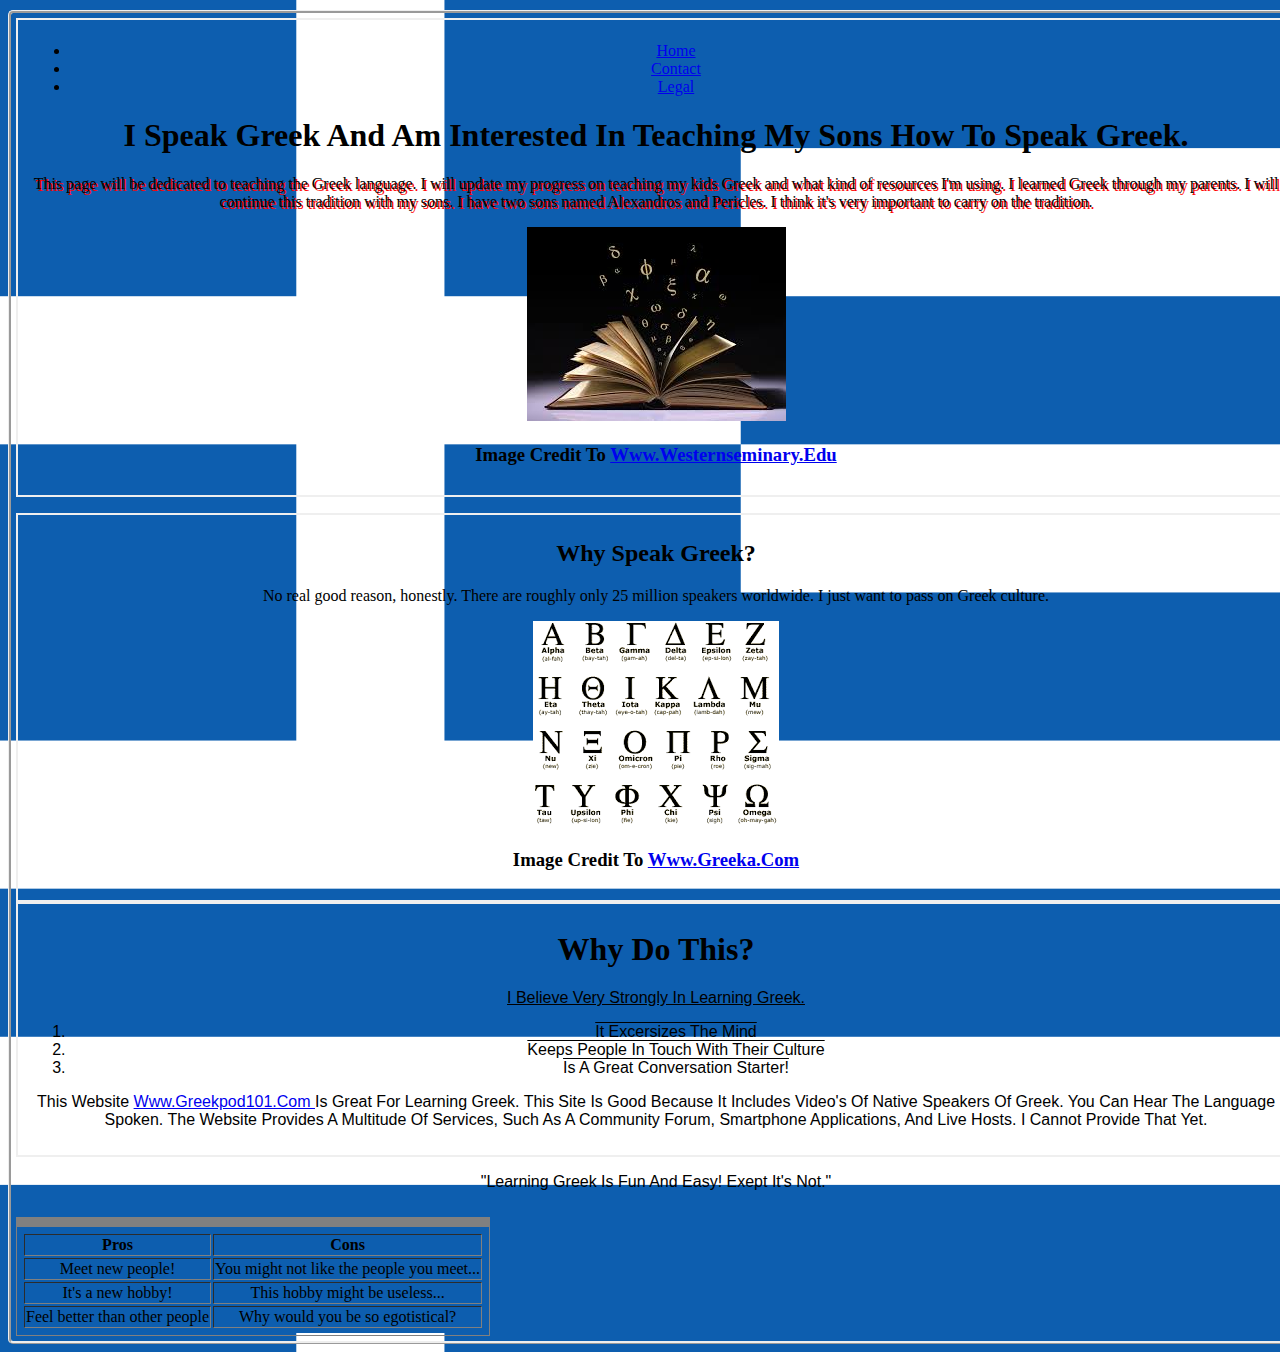
<file: index.html>
<!DOCTYPE html>
<html>
<head>
<link rel="stylesheet" href="styles.css" type="text/css">  
	<title>Learning Greek</title>
  <style type="text/css"> 
      a:visited {color: pink}
  </style>
</head>
<fieldset>
<nav>
  <ul>
    	<li><a href="index.html">Home</a></li>
    	<li><a href="contact.html">Contact</a></li>
    	<li><a href="legal.html">Legal</a></li>
  </ul>
</nav>
<body>
	<h1 class="header"> I speak Greek and am interested in teaching my sons how to speak Greek. </h1>
		<p id="shadow">This page will be dedicated to teaching the Greek language. I will update my progress on teaching my kids Greek and what kind of resources I'm using. I learned Greek through my parents. I will continue this tradition with my sons. I have two sons named Alexandros and Pericles. I think it's very important to carry on the tradition.</p>

	<img src="learngreek.jpg" alt="moon boots" />
<h3 class="header">Image credit to <a href="https://www.westernseminary.edu/transformedblog/wp-content/uploads/2012/05/Greek-Bible.jpg"> www.westernseminary.edu </a> </h3>
</fieldset>
<p>
	

</p>
<fieldset>
	<h2 class="header">Why speak Greek?</h2>
	<p>No real good reason, honestly. There are roughly only 25 million speakers worldwide. I just want to pass on Greek culture.</p>

	<img src="greekalphabet.png" alt="moon boots" />
<h3 class="header">Image credit to <a href="http://www.greeka.com/greece-culture/language/learn-greek.htm"> www.greeka.com </a> </h3>
</fieldset>
<fieldset>
<article>
<h1 class="header">Why do this?</h1>

	<p id="underline">I believe very strongly in learning greek.</p>
<ol id="overline">
	<li>It excersizes the mind</li>
	<li>Keeps people in touch with their culture</li>
	<li>Is a great conversation starter!</li>
</ol>
 	<p>This website <a href="http://www.greekpod101.com/"> www.greekpod101.com </a> is great for learning greek. This site is good because it includes video's of native speakers of Greek. You can hear the language spoken. The website provides a multitude of services, such as a community forum, smartphone applications, and live hosts. I cannot provide that yet.
	</p>

</article>
</fieldset>
<blockquote>"Learning Greek is fun and easy! Exept it's not."</blockquote> 
<table border=1>
	<tr>
    	<th>Pros</th>
    	<th>Cons</th>
    </tr>
  	<tr>
    	<td>Meet new people!</td>
    	<td>You might not like the people you meet...</td>
  	</tr>
  	<tr>
    	<td>It's a new hobby!</td>
    	<td>This hobby might be useless...</td>
  	</tr>
    <tr>
    	<td>Feel better than other people</td>
    	<td>Why would you be so egotistical?</td>
  	</tr>
</table>
</body>
</html>
</file>
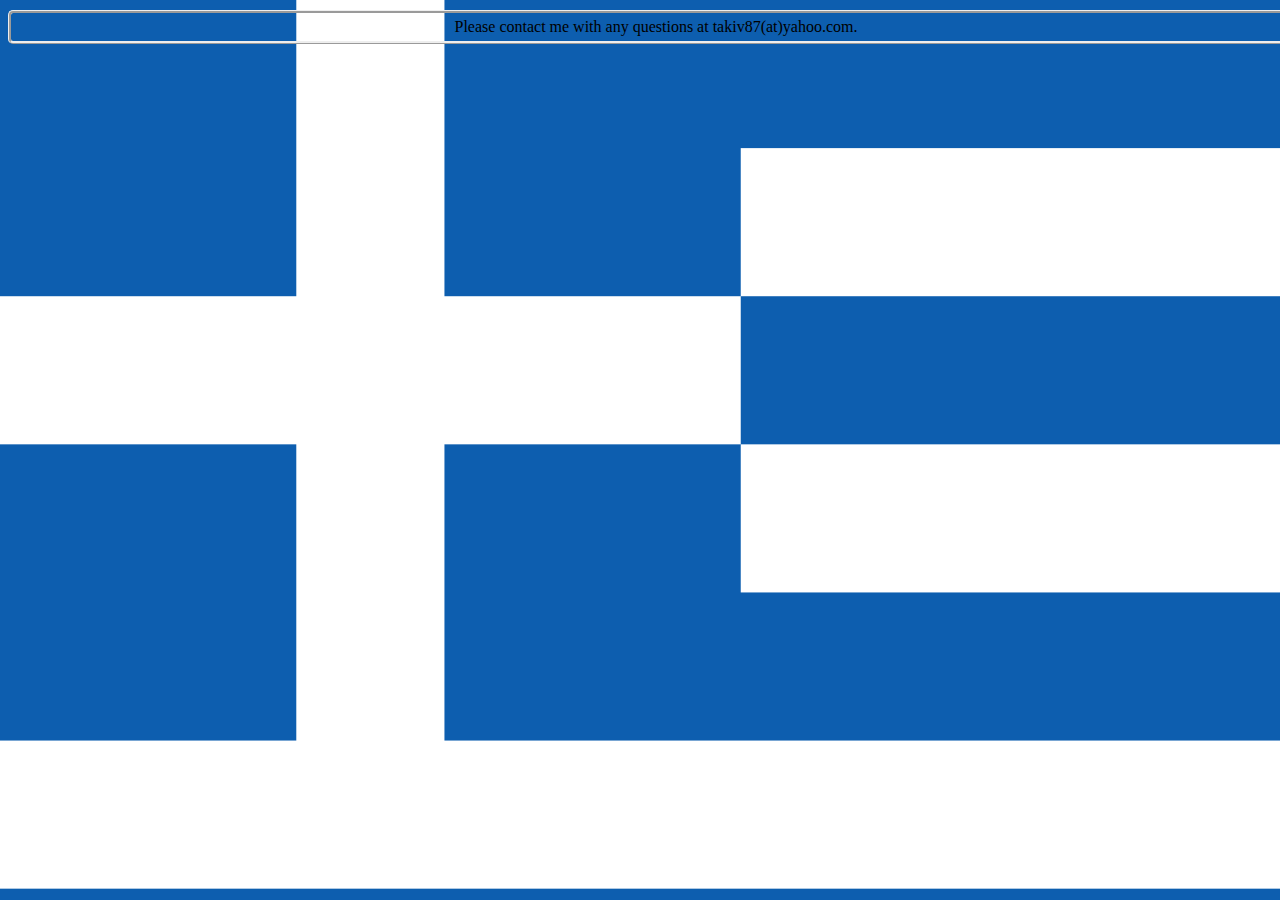
<file: contact.html>
<!DOCTYPE html>
<html>
<head>
<link rel="stylesheet" href="styles.css" type="text/css">  
	<title>Contact</title>
</head>
<body>
Please contact me with any questions at takiv87(at)yahoo.com.
</body>
</html>
</file>
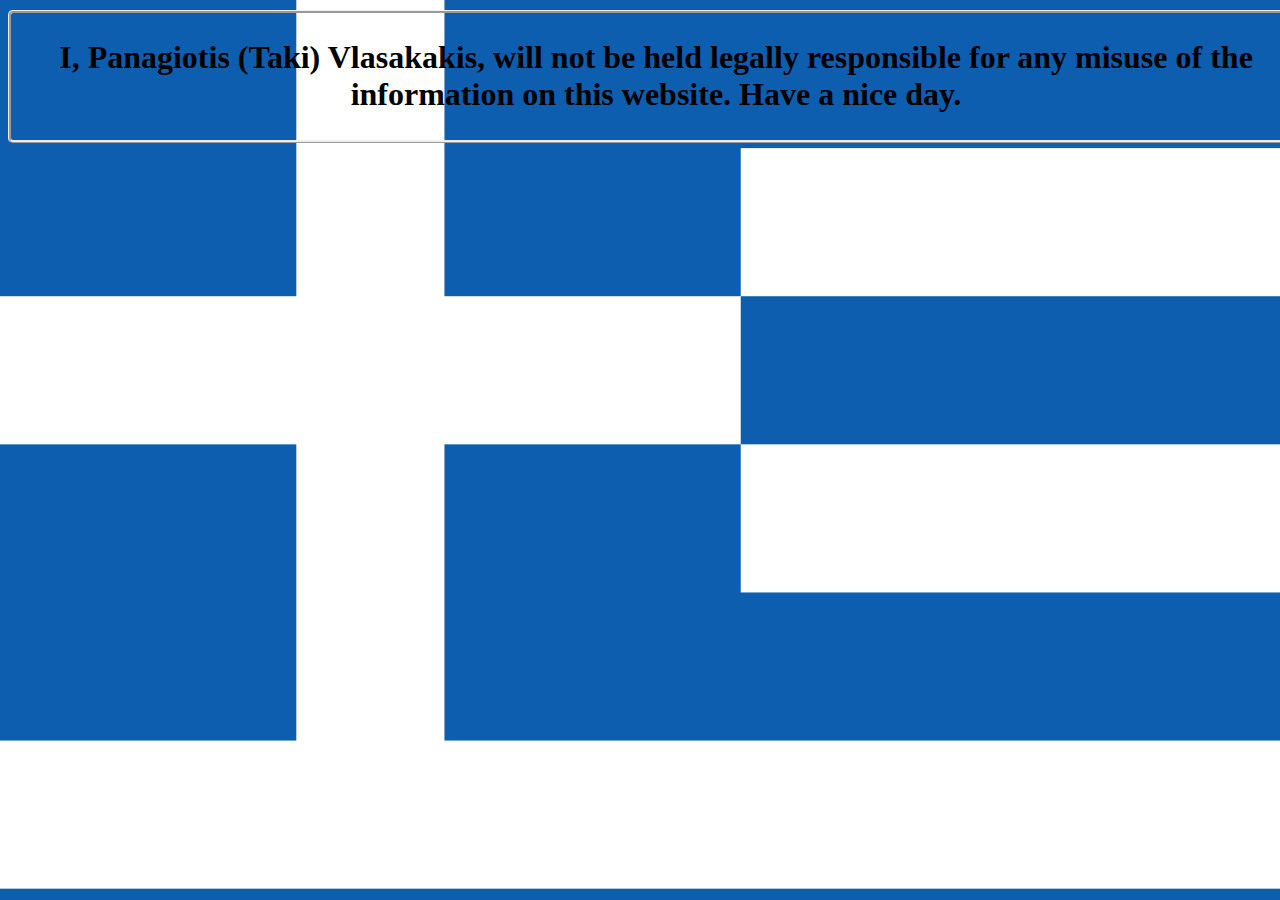
<file: legal.html>
<!DOCTYPE html>
<html>
<head>
<link rel="stylesheet" href="styles.css" type="text/css">  
	<title>Legal</title>
</head>
<body>
<h1><b>I, Panagiotis (Taki) Vlasakakis, will not be held legally responsible for any misuse of the information on this website. Have a nice day.</b></h1>

</body>
</html>
</file>
<file: styles.css>
body {
  	background-image: url("Flag_of_Greece.svg.png");
  	border-style: ridge;
  	border-radius: 5px;
  	padding: 5px;
  	margin-top: 10px;
  	text-align: center;
  	width: 100%;
  	z-index: -5;
}

fieldset {
	border-style: double;
	margin: auto; 
	z-index: -4
}

article { 
	font-family: Helvetica;
  	text-transform: capitalize;
  	z-index: -3;

}

blockquote {	
	font-family: Helvetica;
  	text-transform: capitalize;
    display: inline-block;
  	vertical-align: text-top;

}

table {
	padding: 5px;
  	margin-top: 10px;
  	text-align: center;
  	border-style: solid;
  	border-top: 10px solid #808080;
  
}

ol {
	text-align: center;
	
}
.header {	
 	font-family: "Times New Roman";
  	text-transform: capitalize;
}

#underline{
	text-decoration: underline;
}

#shadow {
	text-shadow: 2px 2px #ff0000;
}

#overline {
	text-decoration: overline;
}

@media screen and (max-width: 500px) {
  #shadow {
    display: none;
  }
}
</file>
